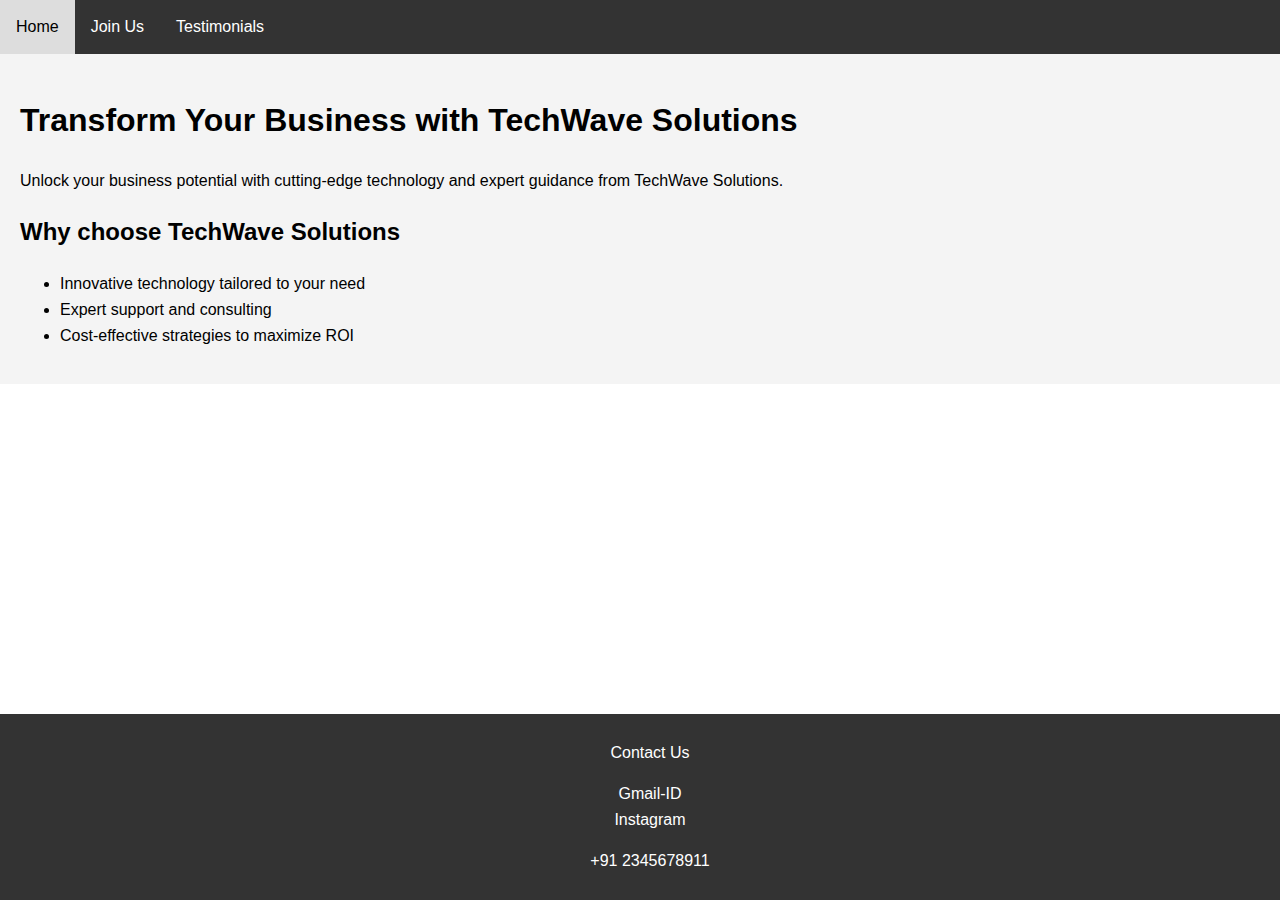
<file: HTML/index.html>
<!DOCTYPE html>
<html lang="en">
  <head>
    <meta charset="utf-8" />
    <meta name="viewport" content="width=device-width, initial-scale=1.0" />
    <title>TechWave Solutions</title>
    <link rel="stylesheet" href="/CSS/styles.css" />
  </head>
  <body>
    <nav>
      <a href="/HTML/index.html">Home</a>
      <a href="/HTML/join.html">Join Us</a>
      <a href="/HTML/testimonials.html">Testimonials</a>
    </nav>
    <main>
      <h1>Transform Your Business with TechWave Solutions</h1>
      <p>
        Unlock your business potential with cutting-edge technology and expert
        guidance from TechWave Solutions.
      </p>
      <section class="benefits">
        <h2>Why choose TechWave Solutions</h2>
        <ul>
          <li>Innovative technology tailored to your need</li>
          <li>Expert support and consulting</li>
          <li>Cost-effective strategies to maximize ROI</li>
        </ul>
      </section>
    </main>
    <footer>
      <div>
        <p>Contact Us</p>
        <a href="mailto:techwave@gmail.com">Gmail-ID</a>
        <br />
        <a href="https://instagram.com/TechWave/">Instagram</a>
        <p><a href="tel:+912345678911">+91 2345678911</a></p>
      </div>
    </footer>
  </body>
  <!-- <br /> -->
</html>
</file>
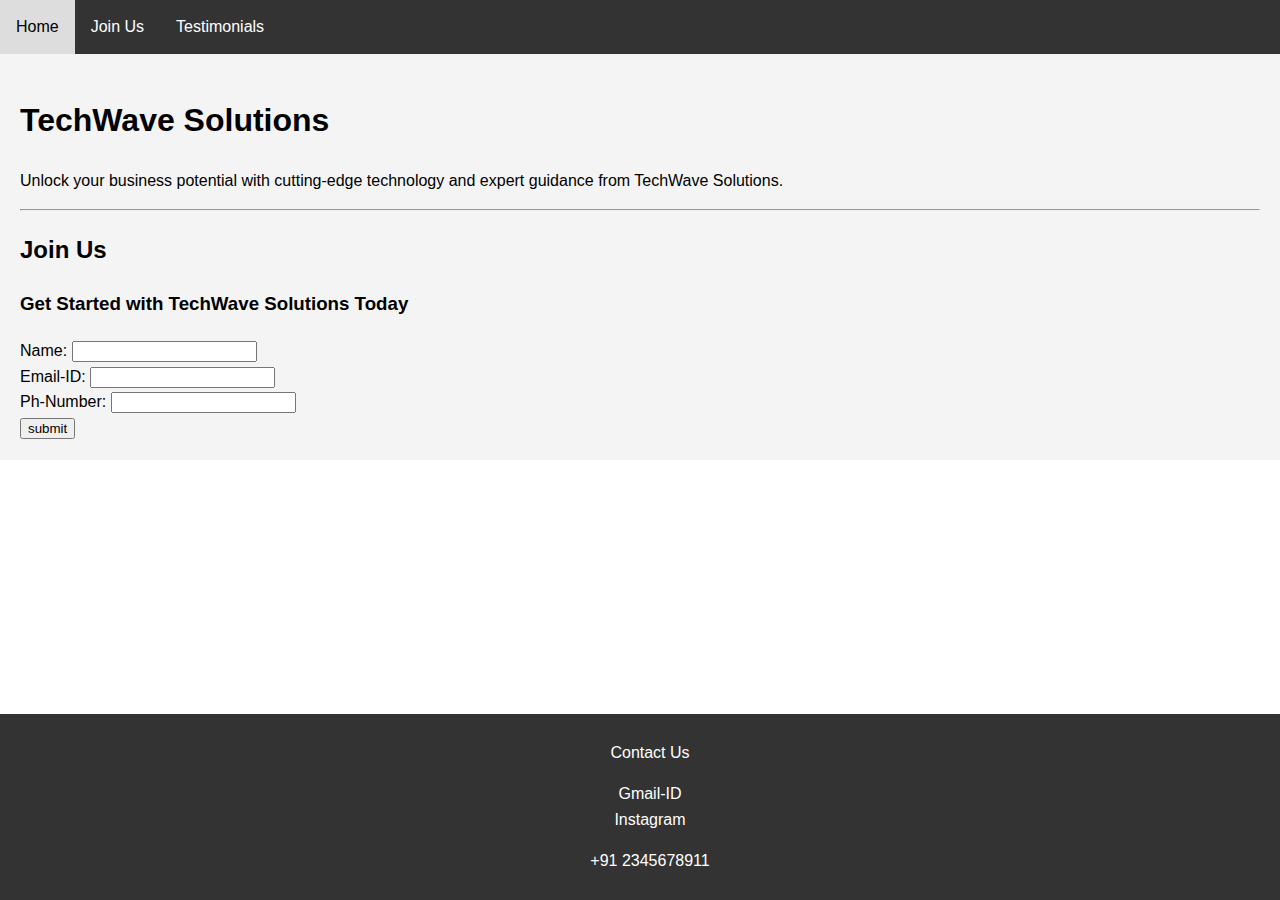
<file: HTML/join.html>
<!DOCTYPE html>
<html lang="en">
  <head>
    <meta charset="utf-8" />
    <meta name="viewport" content="width=device-width, initial-scale=1.0" />
    <title>TechWave Solutions - Join Us</title>
    <link rel="stylesheet" href="/CSS/styles.css" />
  </head>
  <body>
    <nav>
      <a href="/HTML/index.html">Home</a>
      <a href="/HTML/join.html">Join Us</a>
      <a href="/HTML/testimonials.html">Testimonials</a>
    </nav>
    <main>
      <h1>TechWave Solutions</h1>
      <p>
        Unlock your business potential with cutting-edge technology and expert
        guidance from TechWave Solutions.
      </p>
      <hr />
      <h2>Join Us</h2>
      <section>
        <form>
          <h3>Get Started with TechWave Solutions Today</h3>
          <label for="name">Name: </label>
          <input type="text" required id="name" name="name" />
          <br />
          <label for="email">Email-ID: </label>
          <input type="email" id="email" name="email" required />
          <br />
          <label for="number">Ph-Number: </label>
          <input type="number" id="number" name="number" required />
          <br />
          <button type="submit">submit</button>
        </form>
      </section>
    </main>
    <footer>
      <div>
        <p>Contact Us</p>
        <a href="mailto:techwave@gmail.com">Gmail-ID</a>
        <br />
        <a href="https://instagram.com/TechWave/">Instagram</a>
        <p><a href="tel:+912345678911">+91 2345678911</a></p>
      </div>
    </footer>
  </body>
</html>
</file>
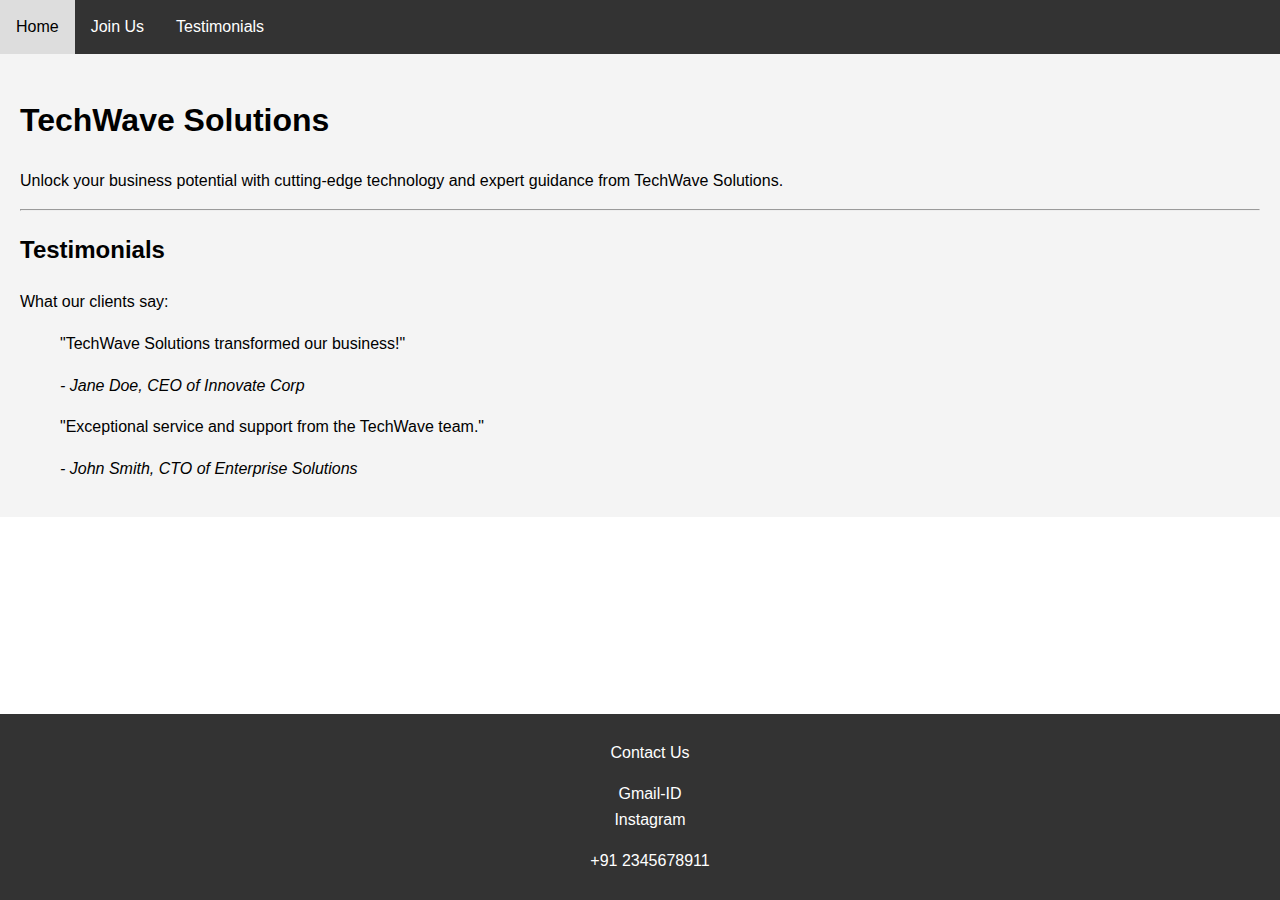
<file: HTML/Testimonials.html>
<!DOCTYPE html>
<html lang="en">
  <head>
    <meta charset="utf-8" />
    <meta name="viewport" content="width=device-width, initial-scale=1.0" />
    <title>TechWave Solutions - Testimonials</title>
    <link rel="stylesheet" href="/CSS/styles.css" />
  </head>
  <body>
    <nav>
      <a href="/HTML/index.html">Home</a>
      <a href="/HTML/join.html">Join Us</a>
      <a href="/HTML/testimonials.html">Testimonials</a>
    </nav>
    <main>
      <h1>TechWave Solutions</h1>
      <p>
        Unlock your business potential with cutting-edge technology and expert
        guidance from TechWave Solutions.
      </p>
      <hr />
      <h2>Testimonials</h2>
      <p>What our clients say:</p>
      <blockquote>
        <p>"TechWave Solutions transformed our business!"</p>
        <cite>- Jane Doe, CEO of Innovate Corp</cite>
      </blockquote>
      <blockquote>
        <p>"Exceptional service and support from the TechWave team."</p>
        <cite>- John Smith, CTO of Enterprise Solutions</cite>
      </blockquote>
    </main>
    <footer>
      <div>
        <p>Contact Us</p>
        <a href="mailto:techwave@gmail.com">Gmail-ID</a>
        <br />
        <a href="https://instagram.com/TechWave/">Instagram</a>
        <p><a href="tel:+912345678911">+91 2345678911</a></p>
      </div>
    </footer>
  </body>
</html>
</file>
<file: CSS/styles.css>
body {
  font-family: Arial, sans-serif;
  margin: 0;
  padding: 0;
  line-height: 1.6;
}

nav {
  background-color: #333;
  overflow: hidden;
}

nav a {
  float: left;
  display: block;
  color: white;
  text-align: center;
  padding: 14px 16px;
  text-decoration: none;
}

nav a:hover {
  background-color: #ddd;
  color: black;
}

main {
  padding: 20px;
  background-color: #f4f4f4;
}

footer {
  background-color: #333;
  color: #fff;
  text-align: center;
  padding: 10px;
  position: fixed;
  bottom: 0;
  width: 100%;
}

footer a {
  color: #fff;
  text-decoration: none;
}
</file>
